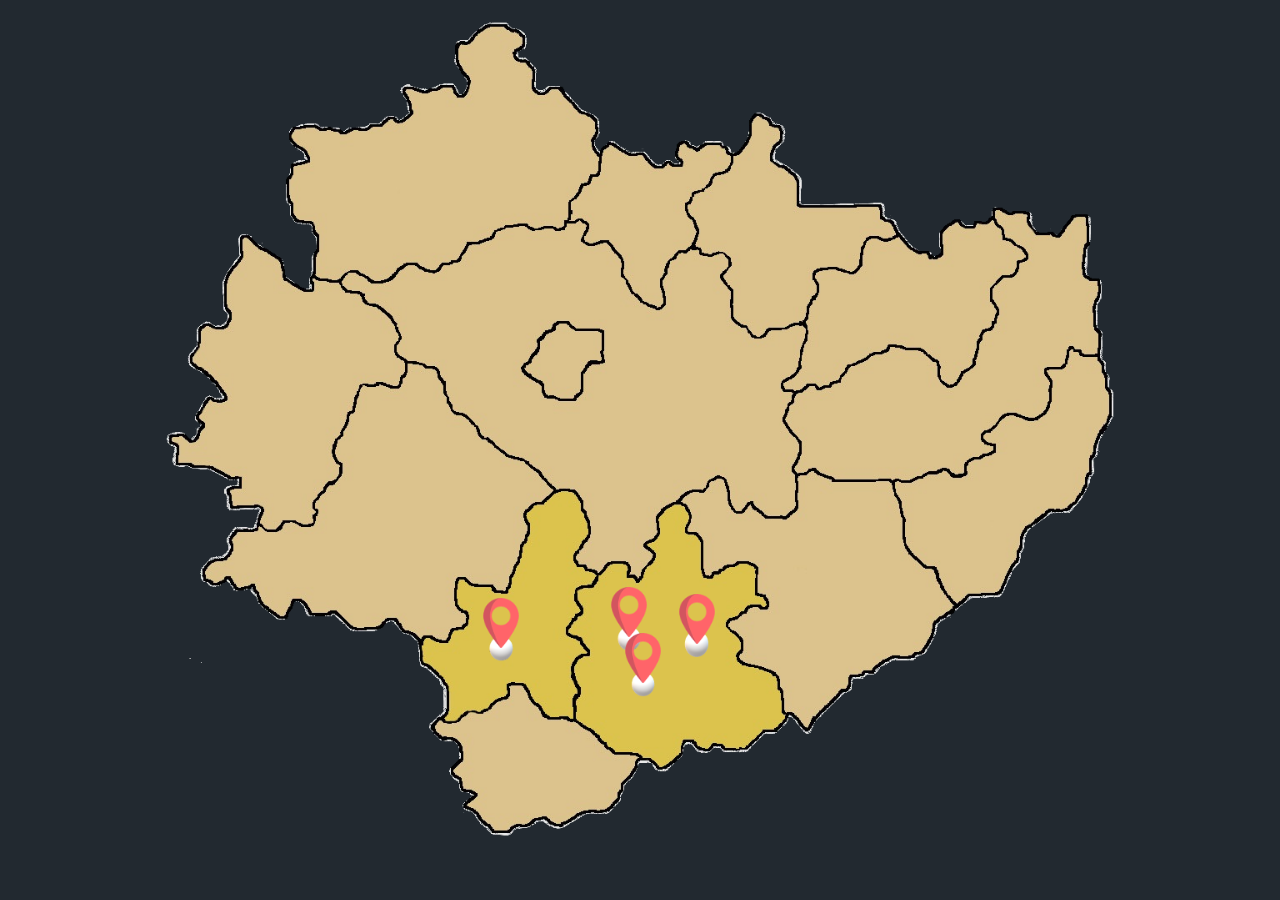
<file: index.html>
<!DOCTYPE html>
<html lang="pl">
    <head>
        <meta charset="UTF-8">
        <title>Nasze miejscowości</title>

        <link rel="stylesheet" href="css/map.css">
    </head>

    <body>

        <div id="map">
            <div class="city" id="bronina"></div>
            <div class="city" id="stopnica"></div>
            <div class="city" id="kozubow"></div>
            <div class="city" id="olganow"></div>
            <img src="img/map.png" width="100%">
        </div>


        <script src="js/jquery-3.3.1.min.js"></script>
        <script src="js/map.js"></script>
    </body>
</html>
</file>
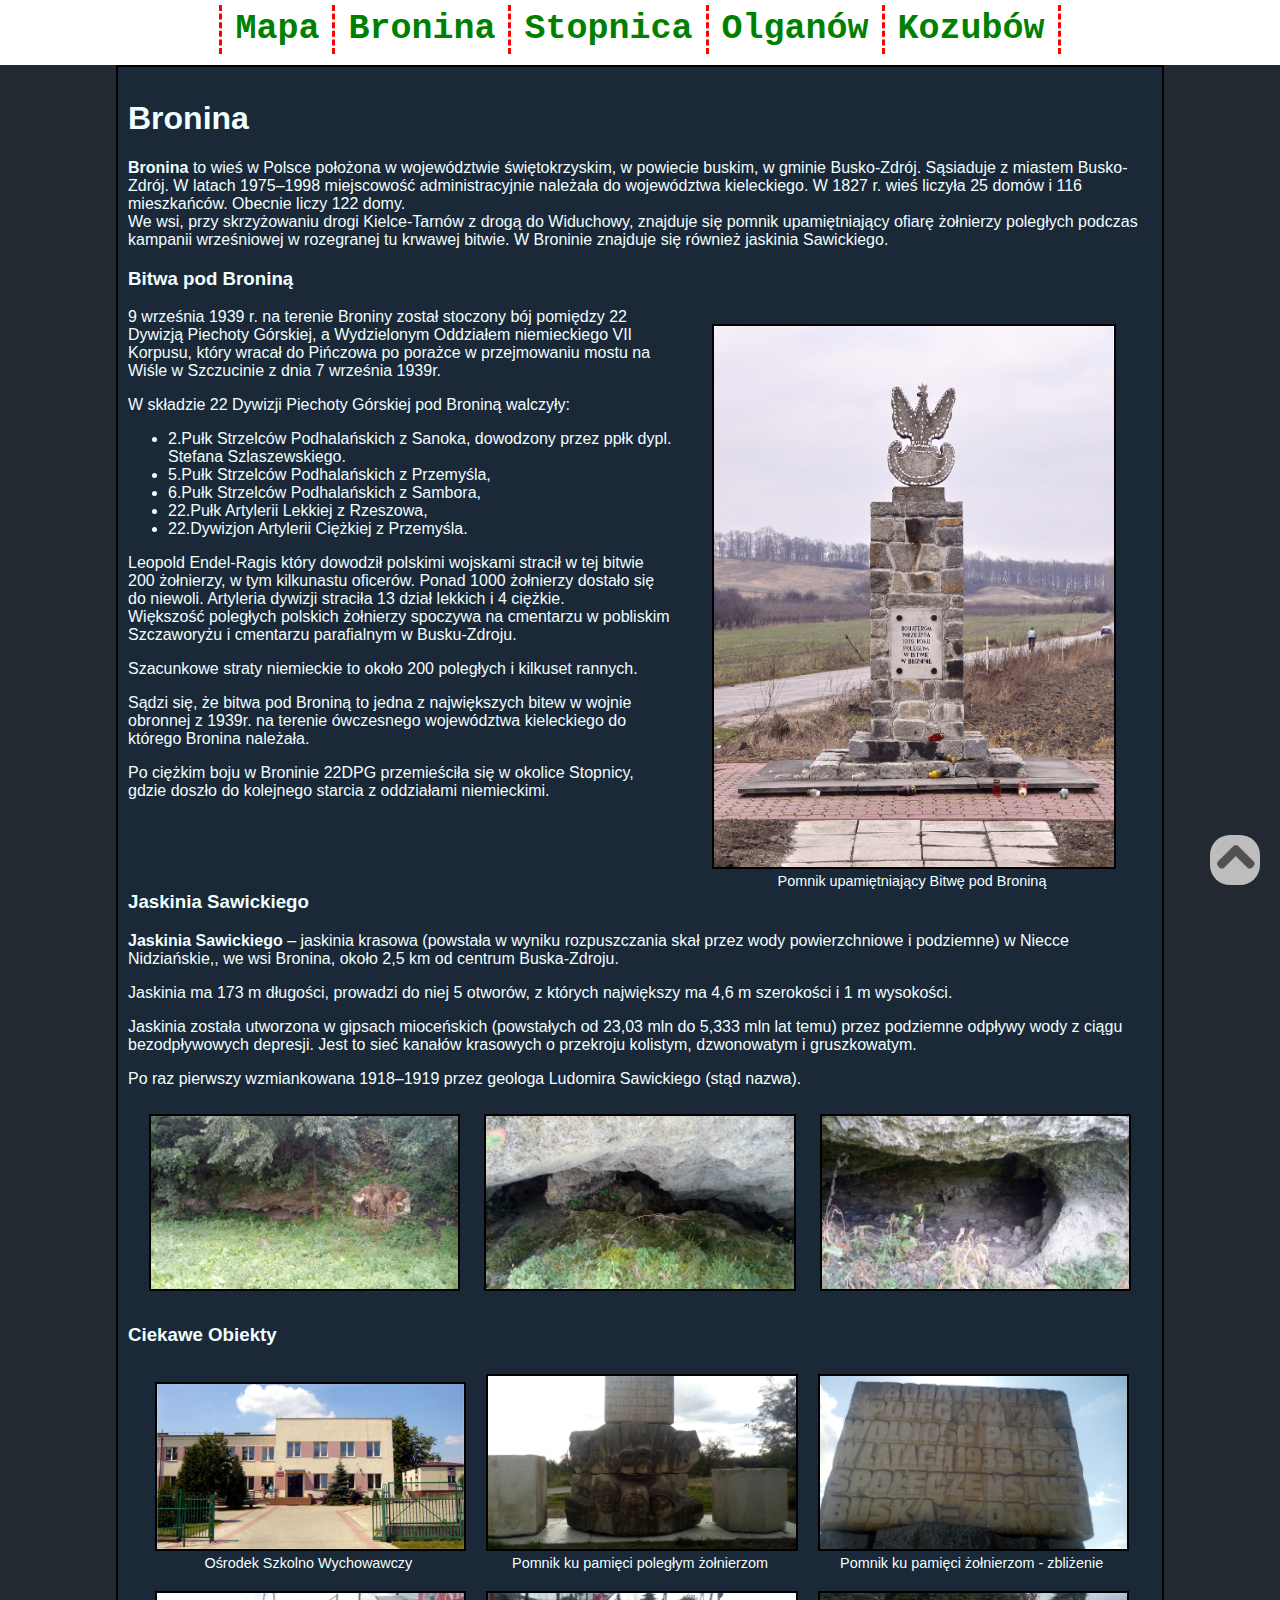
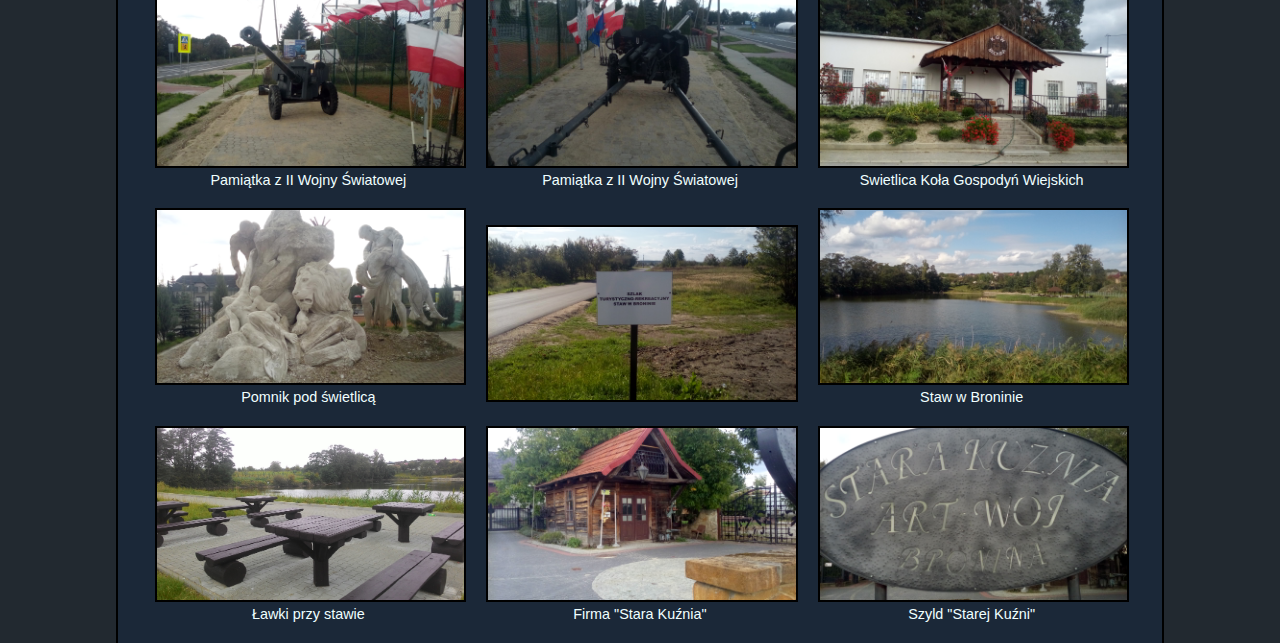
<file: cities/bronina.html>
﻿<!DOCTYPE html>
<html lang="pl">

<head>
	<meta charset="UTF-8">
	<title>Bronina</title>

	<link rel="stylesheet" href="../css/main.css">
	<link rel="stylesheet" href="../css/gallery.css">
</head>

<body id="toTop" onload="setArticleHeight()">
	<div class="navbar">
		<ol class="button">
			<li class="button"><a href="../index.html">Mapa</a></li>
			<li class="button"><a href="bronina.html">Bronina</a>
				<ul>
					<li><a href="bronina.html#main">Ogólnie o Broninie</a></li>
					<li><a href="bronina.html#battle">Bitwa pod Broniną</a></li>
					<li><a href="bronina.html#cave">Jaskinia Sawickiego</a></li>
					<li><a href="bronina.html#objects">Ciekawe Obiekty</a></li>
				</ul>
			</li>
			<li class="button"><a href="stopnica.html">Stopnica</a>
				<ul>
					<li><a href="stopnica.html#main">Ogólnie o Stopnicy</a></li>
					<li><a href="stopnica.html#name">Pochodzenie nazwy</a></li>
					<li><a href="stopnica.html#city">Prawa miejskie</a></li>
					<li><a href="stopnica.html#histry">Historia</a></li>
					<li><a href="stopnica.html#poem"><i>"UKOCHANA MA STOPNICA"</i></a></li>
					<li><a href="sObjects.html">Obiekty</a></li>
				</ul>
			</li>
			<li class="button"><a href="olganow.html">Olganów</a>
				<ul>
					<li><a href="olganow.html#main">Ogólnie o Olganowie</a></li>
					<li><a href="olganow.html#church">Parafia</a></li>
					<li><a href="olganow.html#initiative">Aktywności mieszkańców</a></li>
					<li><a href="olganow.html#monument">Zabytki Olganowa</a></li>
				</ul>
			</li>
			<li class="button"><a href="kozubow.html">Kozubów</a>
				<ul>
					<li><a href="kozubow.html#main">Ogólnie o Kozubowie</a></li>
					<li><a href="kozubow.html#history">Historia</a></li>
					<li><a href="kozubow.html#monument">Pomnik</a></li>
					<li><a href="kozubow.html#landscapePark">Park Krajobrazowy</a></li>
					<li><a href="kozubow.html#school">Szkoła podstawowa</a></li>
					<li><a href="kozubow.html#library">Biblioteka</a></li>
					<li><a href="kozubow.html#firebrigade">Ochotnicza straż pożarna</a></li>
				</ul>
			</li>
		</ol>
	</div>

	<div class="container">
		<div class="article" id="main">
			<h1>Bronina</h1>
			<p>
				<strong>Bronina</strong> to wieś w Polsce położona w województwie świętokrzyskim, w powiecie buskim, w gminie
				Busko-Zdrój. Sąsiaduje z miastem Busko-Zdrój.
				W latach 1975–1998 miejscowość administracyjnie należała do województwa kieleckiego.
				W 1827 r. wieś liczyła 25 domów i 116 mieszkańców. Obecnie liczy 122 domy.<br />
				We wsi, przy skrzyżowaniu drogi Kielce-Tarnów z drogą do Widuchowy, znajduje się pomnik upamiętniający
				ofiarę żołnierzy poległych podczas kampanii wrześniowej w rozegranej tu krwawej bitwie. W Broninie
				znajduje się również jaskinia Sawickiego.
			</p>
		</div>
		<div class="article" id="battle">
			<h3>Bitwa pod Broniną</h3>
			<figure class="side">
				<img src="../img/bronina/battleOfBronina.jpg" width="100%" title="Pomnik upamiętniający Bitwę pod Broniną" />
				<figcaption>Pomnik upamiętniający Bitwę pod Broniną</figcaption>
			</figure>
			<p>
				9 września 1939 r. na terenie Broniny został stoczony bój pomiędzy 22 Dywizją Piechoty Górskiej, a
				Wydzielonym Oddziałem niemieckiego VII Korpusu, który wracał do Pińczowa po porażce w przejmowaniu
				mostu na Wiśle w Szczucinie z dnia 7 września 1939r.</p>
			<p>
				W składzie 22 Dywizji Piechoty Górskiej pod Broniną walczyły:
				<ul>
					<li>2.Pułk Strzelców Podhalańskich z Sanoka, dowodzony przez ppłk dypl. Stefana Szlaszewskiego.</li>
					<li>5.Pułk Strzelców Podhalańskich z Przemyśla,</li>
					<li>6.Pułk Strzelców Podhalańskich z Sambora,</li>
					<li>22.Pułk Artylerii Lekkiej z Rzeszowa,</li>
					<li>22.Dywizjon Artylerii Ciężkiej z Przemyśla.</li>
				</ul>
			</p>
			<p>
				Leopold Endel-Ragis który dowodził polskimi wojskami stracił w tej bitwie 200 żołnierzy, w tym kilkunastu oficerów.
				Ponad 1000 żołnierzy dostało się do niewoli. Artyleria dywizji straciła 13 dział lekkich i 4 ciężkie.<br />
				Większość poległych polskich żołnierzy spoczywa na cmentarzu w pobliskim Szczaworyżu i cmentarzu parafialnym w
				Busku-Zdroju.

			</p>
			<p>
				Szacunkowe straty niemieckie to około 200 poległych i kilkuset rannych.
			</p>
			<p>
				Sądzi się, że bitwa pod Broniną to jedna z największych bitew w wojnie obronnej z 1939r. na terenie ówczesnego
				województwa kieleckiego do którego Bronina należała.
			</p>
			<p>
				Po ciężkim boju w Broninie 22DPG przemieściła się w okolice Stopnicy, gdzie doszło do kolejnego starcia z
				oddziałami niemieckimi.
			</p>
		</div>
		<div class="article" id="cave">
			<h3>Jaskinia Sawickiego</h3>
			<p>
				<strong>Jaskinia Sawickiego</strong> – jaskinia krasowa (powstała w wyniku rozpuszczania skał przez wody
				powierzchniowe i podziemne) w Niecce Nidziańskie,, we wsi Bronina, około 2,5 km od centrum Buska-Zdroju.
			</p>
			<p>
				Jaskinia ma 173 m długości, prowadzi do niej 5 otworów, z których największy ma 4,6 m szerokości i 1 m wysokości.
			</p>
			<p>
				Jaskinia została utworzona w gipsach mioceńskich (powstałych od 23,03 mln do 5,333 mln lat temu) przez podziemne
				odpływy wody z ciągu bezodpływowych depresji. Jest to sieć kanałów krasowych o przekroju kolistym, dzwonowatym i
				gruszkowatym.
			</p>
			<p>
				Po raz pierwszy wzmiankowana 1918–1919 przez geologa Ludomira Sawickiego (stąd nazwa).
			</p>
			<div class="gallery">
				<img src="../img/bronina/cave0.jpg" alt="">
				<img src="../img/bronina/cave1.jpg" alt="">
				<img src="../img/bronina/cave2.jpg" alt="">
			</div>
		</div>
		<div class="article" id="objects">
			<h3>Ciekawe Obiekty</h3>
			<div class="gallery">
				<figure>
					<img src="../img/bronina/SOSWBronina.jpg" alt="" width="100%">
					<figcaption>Ośrodek Szkolno Wychowawczy</figcaption>
				</figure>
				<figure>
					<img src="../img/bronina/some0.jpg" alt="" width="100%">
					<figcaption>Pomnik ku pamięci poległym żołnierzom</figcaption>
				</figure>
				<figure>
					<img src="../img/bronina/some1.jpg" alt="" width="100%">
					<figcaption>Pomnik ku pamięci żołnierzom - zbliżenie</figcaption>
				</figure>
				<figure>
					<img src="../img/bronina/some2.jpg" alt="" width="100%">
					<figcaption>Pamiątka z II Wojny Światowej</figcaption>
				</figure>
				<figure>
					<img src="../img/bronina/some3.jpg" alt="" width="100%">
					<figcaption>Pamiątka z II Wojny Światowej</figcaption>
				</figure>
				<figure>
					<img src="../img/bronina/some4.jpg" alt="" width="100%">
					<figcaption>Swietlica Koła Gospodyń Wiejskich</figcaption>
				</figure>
				<figure>
					<img src="../img/bronina/some5.jpg" alt="" width="100%">
					<figcaption>Pomnik pod świetlicą</figcaption>
				</figure>
				<figure>
					<img src="../img/bronina/some6.jpg" alt="" width="100%">
					<figcaption></figcaption>
				</figure>
				<figure>
					<img src="../img/bronina/lake.jpg" alt="" width="100%">
					<figcaption>Staw w Broninie</figcaption>
				</figure>
				<figure>
					<img src="../img/bronina/table0.jpg" alt="" width="100%">
					<figcaption>Ławki przy stawie</figcaption>
				</figure>
				<figure>
					<img src="../img/bronina/oldForge0.jpg" alt="" width="100%">
					<figcaption>Firma "Stara Kuźnia"</figcaption>
				</figure>
				<figure>
					<img src="../img/bronina/oldForge1.jpg" alt="" width="100%">
					<figcaption>Szyld "Starej Kuźni"</figcaption>
				</figure>
			</div>
		</div>
	</div>
	<a href="#toTop">
		<div class="up"></div>
	</a>

	<script src="../js/jquery-3.3.1.min.js"></script>
	<script src="../js/smoothScroll.js"></script>
	<script src="../js/gallery.js"></script>
	<script src="../js/main.js"></script>

</body>

</html>
</file>
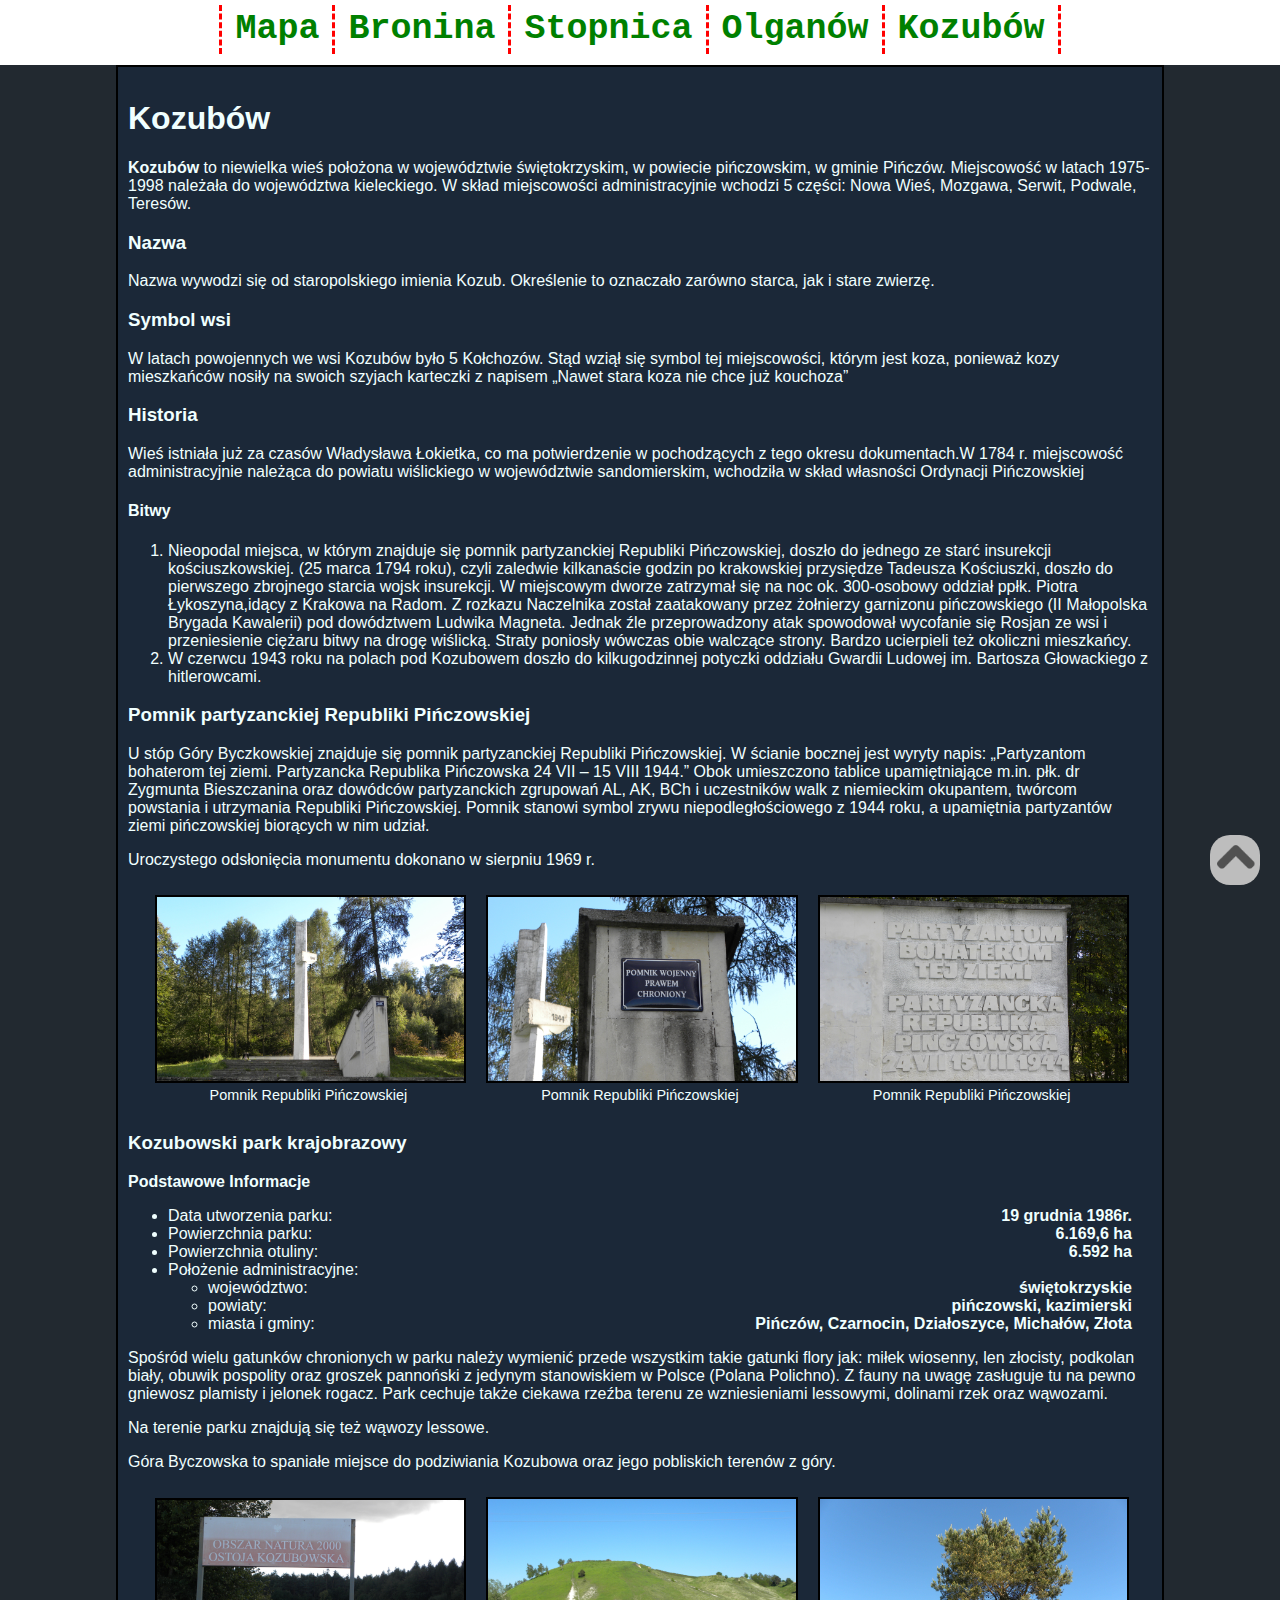
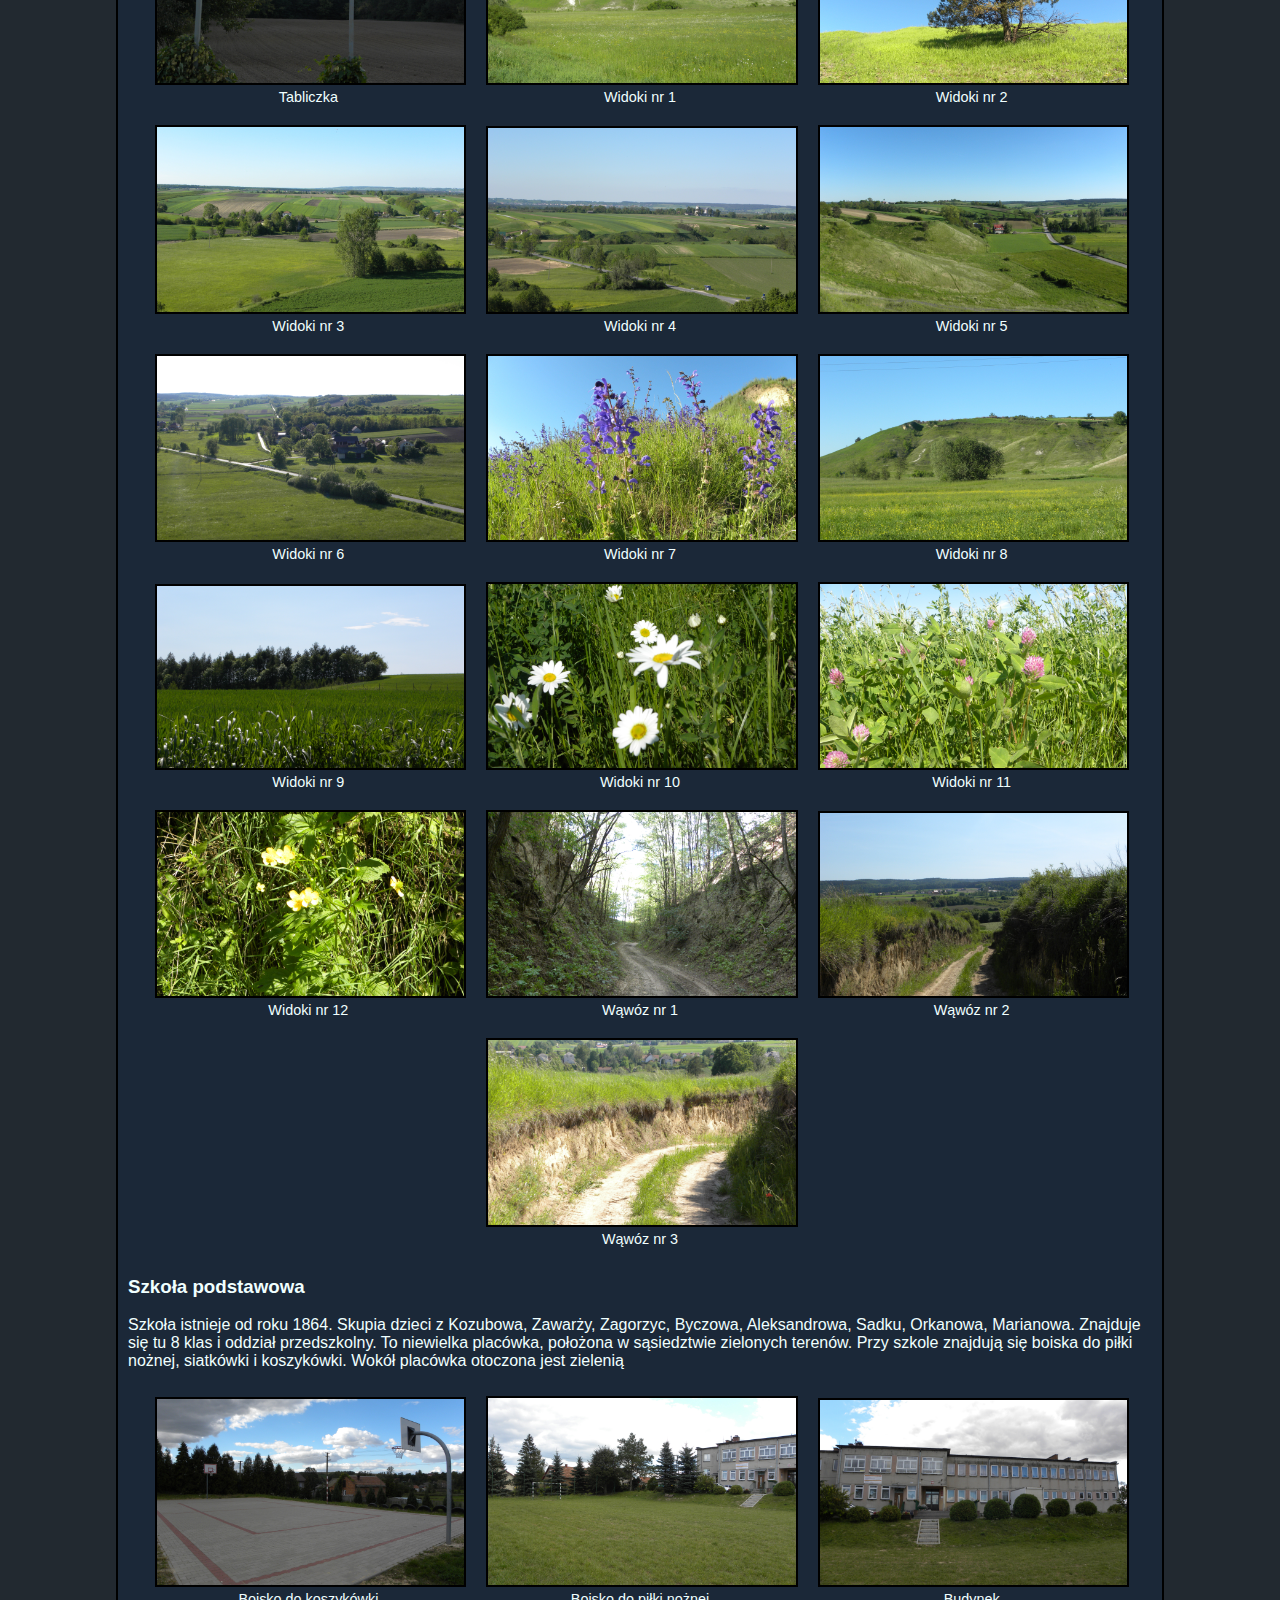
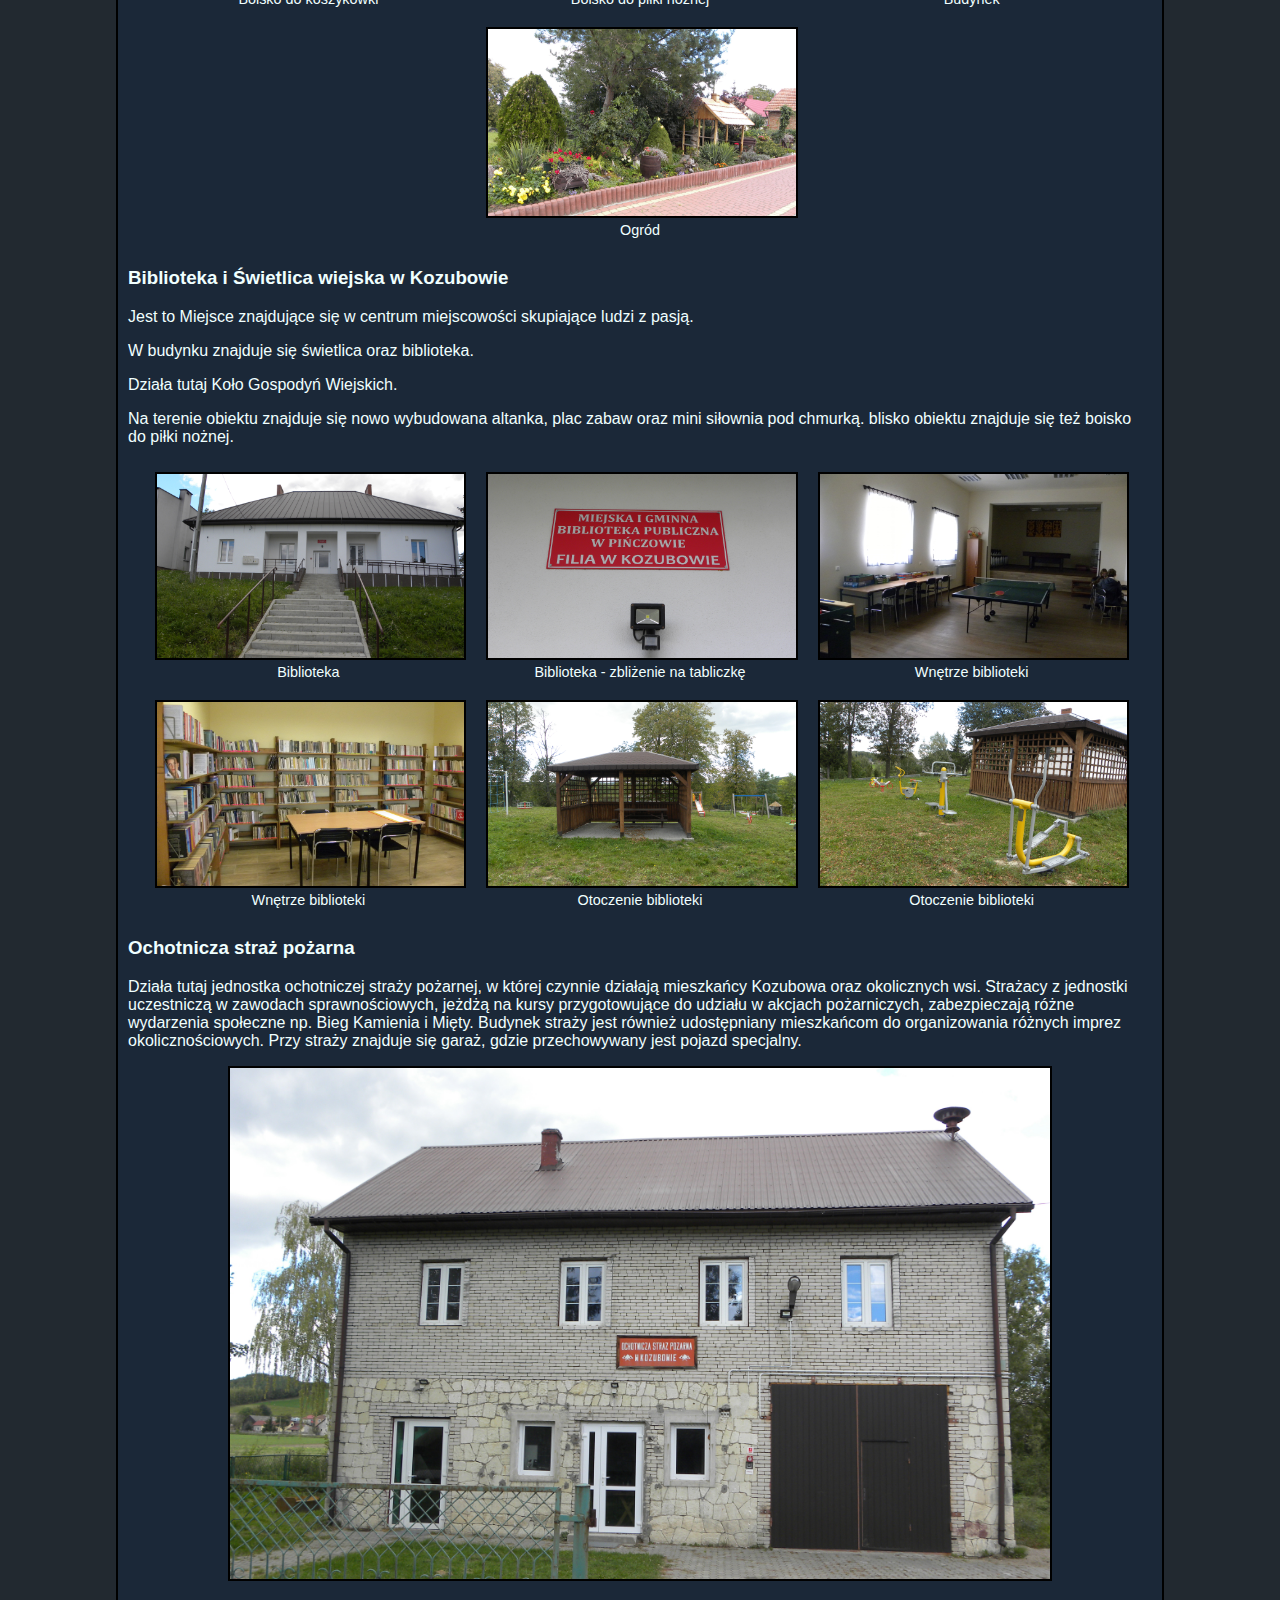
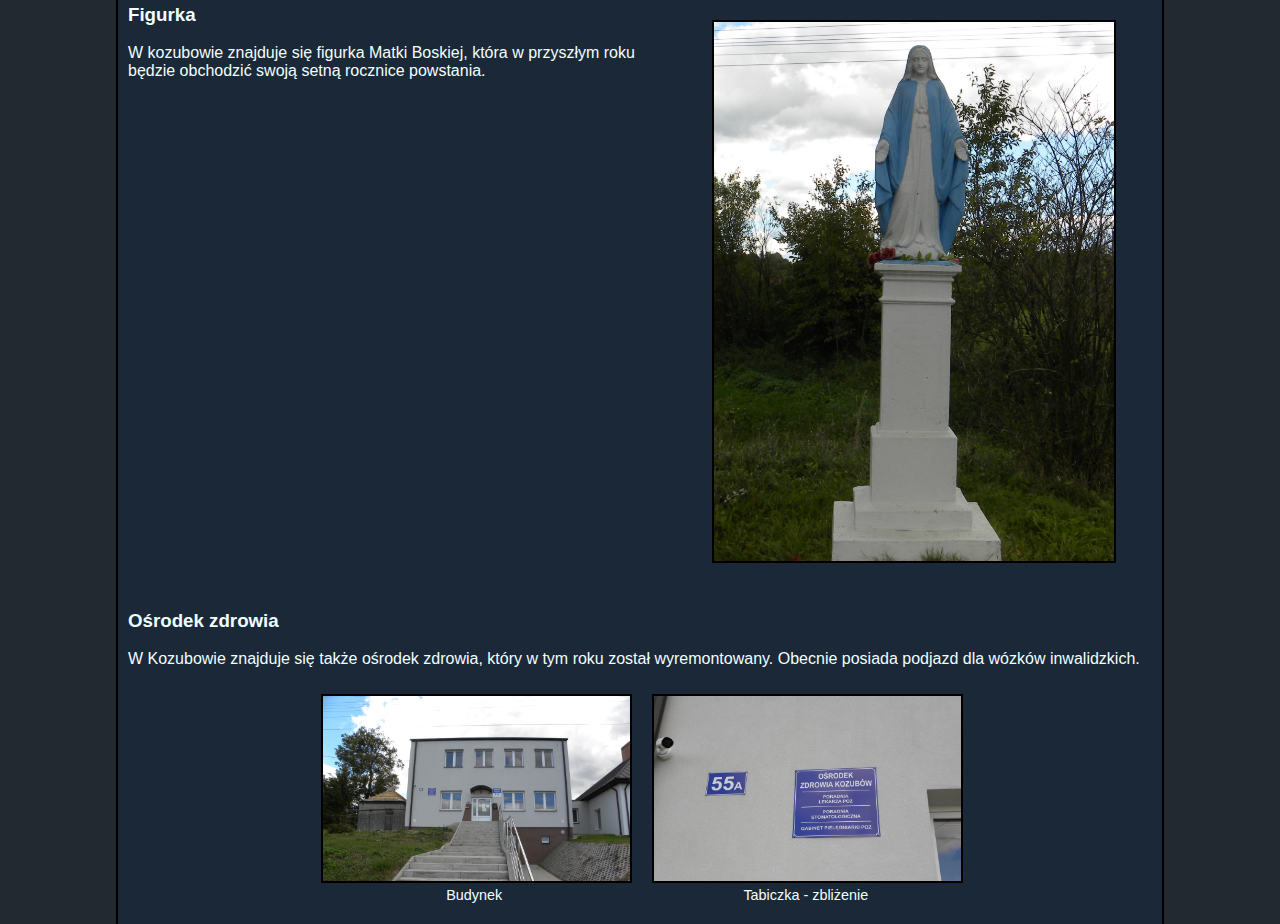
<file: cities/kozubow.html>
﻿<!DOCTYPE html>
<html lang="pl">
<head>
	<meta charset="UTF-8">
	<title>Kozubów</title>

	<link rel="stylesheet" href="../css/main.css">
	<link rel="stylesheet" href="../css/gallery.css">
</head>

<body id="toTop" onload="setArticleHeight()">
	<div class="navbar">
		<ol class="button">
			<li class="button"><a href="../index.html">Mapa</a></li>
			<li class="button"><a href="bronina.html">Bronina</a>
				<ul>
					<li><a href="bronina.html#main">Ogólnie o Broninie</a></li>
					<li><a href="bronina.html#battle">Bitwa pod Broniną</a></li>
					<li><a href="bronina.html#cave">Jaskinia Sawickiego</a></li>
					<li><a href="bronina.html#objects">Ciekawe Obiekty</a></li>
				</ul>
			</li>
			<li class="button"><a href="stopnica.html">Stopnica</a>
				<ul>
					<li><a href="stopnica.html#main">Ogólnie o Stopnicy</a></li>
					<li><a href="stopnica.html#name">Pochodzenie nazwy</a></li>
					<li><a href="stopnica.html#city">Prawa miejskie</a></li>
					<li><a href="stopnica.html#histry">Historia</a></li>
					<li><a href="stopnica.html#poem"><i>"UKOCHANA MA STOPNICA"</i></a></li>
					<li><a href="stopnica.html#objects">Obiekty</a></li>
				</ul>
			</li>
			<li class="button"><a href="olganow.html">Olganów</a>
				<ul>
					<li><a href="olganow.html#main">Ogólnie o Olganowie</a></li>
					<li><a href="olganow.html#church">Parafia</a></li>
					<li><a href="olganow.html#initiative">Aktywności mieszkańców</a></li>
					<li><a href="olganow.html#monument">Zabytki Olganowa</a></li>
				</ul>
			</li>
			<li class="button"><a href="kozubow.html">Kozubów</a>
				<ul>
					<li><a href="kozubow.html#main">Ogólnie o Kozubowie</a></li>
					<li><a href="kozubow.html#history">Historia</a></li>
					<li><a href="kozubow.html#monument">Pomnik</a></li>
					<li><a href="kozubow.html#landscapePark">Park Krajobrazowy</a></li>
					<li><a href="kozubow.html#school">Szkoła podstawowa</a></li>
					<li><a href="kozubow.html#library">Biblioteka</a></li>
					<li><a href="kozubow.html#firebrigade">Ochotnicza straż pożarna</a></li>
				</ul>
			</li>
		</ol>
	</div>

	<div class="container">
		<div class="article" id="main">
			<h1>Kozubów</h1>
			<p>
				<strong>Kozubów</strong> to niewielka wieś położona w województwie świętokrzyskim, w powiecie pińczowskim, w gminie
				Pińczów.
				Miejscowość w latach 1975-1998 należała do województwa kieleckiego.
				W skład miejscowości administracyjnie wchodzi 5 części: Nowa Wieś, Mozgawa, Serwit, Podwale, Teresów.
			</p>
		</div>
		<div class="article" id="name">
			<h3>Nazwa</h3>
			<p>
				Nazwa wywodzi się od staropolskiego imienia Kozub. Określenie to oznaczało zarówno starca, jak i stare zwierzę.</p>
		</div>
		<div class="article" id="sign">
			<h3>Symbol wsi</h3>
			<p>
				W latach powojennych we wsi Kozubów było 5 Kołchozów. Stąd wziął się symbol tej miejscowości, którym jest koza,
				ponieważ kozy mieszkańców nosiły na swoich szyjach karteczki z napisem „Nawet stara koza nie chce już kouchoza”
			</p>
		</div>
		<div class="article" id="history">
			<h3>Historia</h3>
			<p>Wieś istniała już za czasów Władysława Łokietka, co ma potwierdzenie w pochodzących z tego okresu dokumentach.W
				1784 r. miejscowość administracyjnie należąca do powiatu wiślickiego w województwie sandomierskim, wchodziła w
				skład własności Ordynacji Pińczowskiej</p>
			<h4>Bitwy</h4>
			<ol>
				<li>Nieopodal miejsca, w którym znajduje się pomnik partyzanckiej Republiki Pińczowskiej, doszło do jednego ze
					starć insurekcji kościuszkowskiej. (25 marca 1794 roku), czyli zaledwie kilkanaście godzin po krakowskiej
					przysiędze Tadeusza Kościuszki, doszło do pierwszego zbrojnego starcia wojsk insurekcji. W miejscowym dworze
					zatrzymał się na noc ok. 300-osobowy oddział ppłk. Piotra Łykoszyna,idący z Krakowa na Radom. Z rozkazu Naczelnika
					został zaatakowany przez żołnierzy garnizonu pińczowskiego (II Małopolska Brygada Kawalerii) pod dowództwem
					Ludwika Magneta. Jednak źle przeprowadzony atak spowodował wycofanie się Rosjan ze wsi i przeniesienie ciężaru
					bitwy na drogę wiślicką. Straty poniosły wówczas obie walczące strony. Bardzo ucierpieli też okoliczni mieszkańcy.</li>
				<li>W czerwcu 1943 roku na polach pod Kozubowem doszło do kilkugodzinnej potyczki oddziału Gwardii Ludowej im.
					Bartosza Głowackiego z hitlerowcami.</li>
			</ol>
		</div>
		<div class="article" id="monument">
			<h3>Pomnik partyzanckiej Republiki Pińczowskiej</h3>
			<p>U stóp Góry Byczkowskiej znajduje się pomnik partyzanckiej Republiki Pińczowskiej. W ścianie bocznej jest wyryty
				napis: „Partyzantom bohaterom tej ziemi. Partyzancka Republika Pińczowska 24 VII – 15 VIII 1944.” Obok umieszczono
				tablice upamiętniające m.in. płk. dr Zygmunta Bieszczanina oraz dowódców partyzanckich zgrupowań AL, AK, BCh i
				uczestników walk z niemieckim okupantem, twórcom powstania i utrzymania Republiki Pińczowskiej. Pomnik stanowi
				symbol zrywu niepodległościowego z 1944 roku, a upamiętnia partyzantów ziemi pińczowskiej biorących w nim udział.</p>
			<p>Uroczystego odsłonięcia monumentu dokonano w sierpniu 1969 r.</p>
			<div class="gallery">
				<figure>
					<img src="../img/kozubow/monument0.JPG" alt="" width="100%">
					<figcaption>Pomnik Republiki Pińczowskiej</figcaption>
				</figure>
				<figure>
					<img src="../img/kozubow/monument1.JPG" alt="" width="100%">
					<figcaption>Pomnik Republiki Pińczowskiej</figcaption>
				</figure>
				<figure>
					<img src="../img/kozubow/monument2.JPG" alt="" width="100%">
					<figcaption>Pomnik Republiki Pińczowskiej</figcaption>
				</figure>
			</div>
		</div>
		<div class="article" id="landscapePark">
			<h3>Kozubowski park krajobrazowy</h3>
			<p>
				<strong>Podstawowe Informacje</strong>
				<ul>
					<li>Data utworzenia parku: <span class="serialData">19 grudnia 1986r.</span></li>
					<li>Powierzchnia parku:<span class="serialData">6.169,6 ha</span></li>
					<li>Powierzchnia otuliny:<span class="serialData">6.592 ha</span></li>
					<li>Położenie administracyjne:
						<ul>
							<li>województwo:<span class="serialData">świętokrzyskie</span></li>
							<li>powiaty:<span class="serialData">pińczowski, kazimierski</span></li>
							<li>miasta i gminy:<span class="serialData">Pińczów, Czarnocin, Działoszyce, Michałów, Złota</span></li>
						</ul>
					</li>
				</ul>
			</p>
			<p>
				Spośród wielu gatunków chronionych w parku należy wymienić przede wszystkim takie gatunki flory jak: miłek
				wiosenny, len złocisty, podkolan biały, obuwik pospolity oraz groszek pannoński z jedynym stanowiskiem w Polsce
				(Polana Polichno). Z fauny na uwagę zasługuje tu na pewno gniewosz plamisty i jelonek rogacz. Park cechuje także
				ciekawa rzeźba terenu ze wzniesieniami lessowymi, dolinami rzek oraz wąwozami.
			</p>
			<p>Na terenie parku znajdują się też wąwozy lessowe.</p>
			<p>Góra Byczowska to spaniałe miejsce do podziwiania Kozubowa oraz jego pobliskich terenów z góry.</p>
			<div class="gallery">
				<figure>
					<img src="../img/kozubow/landscapePark.JPG" width="100%">
					<figcaption>Tabliczka</figcaption>
				</figure>
				<figure>
					<img src="../img/kozubow/views0.JPG" alt="" width="100%">
					<figcaption>Widoki nr 1</figcaption>
				</figure>
				<figure>
					<img src="../img/kozubow/views1.JPG" alt="" width="100%">
					<figcaption>Widoki nr 2</figcaption>
				</figure>
				<figure>
					<img src="../img/kozubow/views2.JPG" alt="" width="100%">
					<figcaption>Widoki nr 3</figcaption>
				</figure>
				<figure>
					<img src="../img/kozubow/views3.JPG" alt="" width="100%">
					<figcaption>Widoki nr 4</figcaption>
				</figure>
				<figure>
					<img src="../img/kozubow/views4.JPG" alt="" width="100%">
					<figcaption>Widoki nr 5</figcaption>
				</figure>
				<figure>
					<img src="../img/kozubow/views5.JPG" alt="" width="100%">
					<figcaption>Widoki nr 6</figcaption>
				</figure>
				<figure>
					<img src="../img/kozubow/views6.JPG" alt="" width="100%">
					<figcaption>Widoki nr 7</figcaption>
				</figure>
				<figure>
					<img src="../img/kozubow/views7.JPG" alt="" width="100%">
					<figcaption>Widoki nr 8</figcaption>
				</figure>
				<figure>
					<img src="../img/kozubow/views8.JPG" alt="" width="100%">
					<figcaption>Widoki nr 9</figcaption>
				</figure>
				<figure>
					<img src="../img/kozubow/views9.JPG" alt="" width="100%">
					<figcaption>Widoki nr 10</figcaption>
				</figure>
				<figure>
					<img src="../img/kozubow/views10.JPG" alt="" width="100%">
					<figcaption>Widoki nr 11</figcaption>
				</figure>
				<figure>
					<img src="../img/kozubow/views11.JPG" alt="" width="100%">
					<figcaption>Widoki nr 12</figcaption>
				</figure>
				<figure>
					<img src="../img/kozubow/gorge0.JPG" alt="" width="100%">
					<figcaption>Wąwóz nr 1</figcaption>
				</figure>
				<figure>
					<img src="../img/kozubow/gorge1.JPG" alt="" width="100%">
					<figcaption>Wąwóz nr 2</figcaption>
				</figure>
				<figure>
					<img src="../img/kozubow/gorge2.JPG" alt="" width="100%">
					<figcaption>Wąwóz nr 3</figcaption>
				</figure>
			</div>
		</div>
		<div class="article" id="school">
			<h3>Szkoła podstawowa</h3>
			<p>Szkoła istnieje od roku 1864. Skupia dzieci z Kozubowa, Zawarży, Zagorzyc, Byczowa, Aleksandrowa, Sadku,
				Orkanowa, Marianowa. Znajduje się tu 8 klas i oddział przedszkolny. To niewielka placówka, położona w sąsiedztwie
				zielonych terenów. Przy szkole znajdują się boiska do piłki nożnej, siatkówki i koszykówki. Wokół placówka otoczona
				jest zielenią</p>
			<div class="gallery">
				<figure>
					<img src="../img/kozubow/basketball.JPG" alt="" width="100%">
					<figcaption>Boisko do koszykówki</figcaption>
				</figure>
				<figure>
					<img src="../img/kozubow/football.JPG" alt="" width="100%">
					<figcaption>Boisko do piłki nożnej</figcaption>
				</figure>
				<figure>
					<img src="../img/kozubow/building.JPG" alt="" width="100%">
					<figcaption>Budynek</figcaption>
				</figure>
				<figure>
					<img src="../img/kozubow/garden.JPG" alt="" width="100%">
					<figcaption>Ogród</figcaption>
				</figure>
			</div>
		</div>
		<div class="article" id="library">
			<h3>Biblioteka i Świetlica wiejska w Kozubowie</h3>
			<p>Jest to Miejsce znajdujące się w centrum miejscowości skupiające ludzi z pasją.</p>
			<p>W budynku znajduje się świetlica oraz biblioteka.</p>
			<p>Działa tutaj Koło Gospodyń Wiejskich.</p>
			<p>Na terenie obiektu znajduje się nowo wybudowana altanka, plac zabaw oraz mini siłownia pod chmurką. blisko
				obiektu znajduje się też boisko do piłki nożnej.</p>
			<div class="gallery">
				<figure>
					<img src="../img/kozubow/lib0.JPG" alt="" width="100%">
					<figcaption>Biblioteka</figcaption>
				</figure>
				<figure>
					<img src="../img/kozubow/lib1.JPG" alt="" width="100%">
					<figcaption>Biblioteka - zbliżenie na tabliczkę</figcaption>
				</figure>
				<figure>
					<img src="../img/kozubow/libin0.JPG" alt="" width="100%">
					<figcaption>Wnętrze biblioteki</figcaption>
				</figure>
				<figure>
					<img src="../img/kozubow/libin1.JPG" alt="" width="100%">
					<figcaption>Wnętrze biblioteki</figcaption>
				</figure>
				<figure>
					<img src="../img/kozubow/libg0.JPG" alt="" width="100%">
					<figcaption>Otoczenie biblioteki</figcaption>
				</figure>
				<figure>
					<img src="../img/kozubow/libg1.JPG" alt="" width="100%">
					<figcaption>Otoczenie biblioteki</figcaption>
				</figure>
			</div>
		</div>
		<div class="article" id="firebrigade">
			<h3>Ochotnicza straż pożarna</h3>
			<p>Działa tutaj jednostka ochotniczej straży pożarnej, w której czynnie działają mieszkańcy Kozubowa oraz
				okolicznych wsi. Strażacy z jednostki uczestniczą w zawodach sprawnościowych, jeżdżą na kursy przygotowujące do
				udziału w akcjach pożarniczych, zabezpieczają różne wydarzenia społeczne np. Bieg Kamienia i Mięty. Budynek straży
				jest również udostępniany mieszkańcom do organizowania różnych imprez okolicznościowych. Przy straży znajduje się
				garaż, gdzie przechowywany jest pojazd specjalny.</p>
			<div class="center">
				<img src="../img/kozubow/firebrigade.JPG" width="80%">
			</div>
		</div>
		<div class="article" id="figure">
			<figure class="side">
				<img src="../img/kozubow/figure.JPG" width="100%">
			</figure>
			<h3>Figurka</h3>
			<p>W kozubowie znajduje się figurka Matki Boskiej, która w przyszłym roku będzie obchodzić swoją setną rocznice powstania.</p>
		</div>
		<div class="article" id="healthcentre">
			<h3>Ośrodek zdrowia</h3>
			<p>W Kozubowie znajduje się także ośrodek zdrowia, który w tym roku został wyremontowany. Obecnie posiada podjazd dla wózków inwalidzkich.</p>
			<div class="gallery">
				<figure>
					<img src="../img/kozubow/healthCentre0.JPG" alt="" width="100%">
					<figcaption>Budynek</figcaption>
				</figure>
				<figure>
					<img src="../img/kozubow/healthCentre1.JPG" alt="" width="100%">
					<figcaption>Tabiczka - zbliżenie</figcaption>
				</figure>
			</div>
		</div>


	</div>
	<a href="#toTop">
		<div class="up"></div>
	</a>

	<script src="../js/jquery-3.3.1.min.js"></script>
	<script src="../js/smoothScroll.js"></script>
	<script src="../js/gallery.js"></script>
	<script src="../js/main.js"></script>

</body>

</html>
</file>
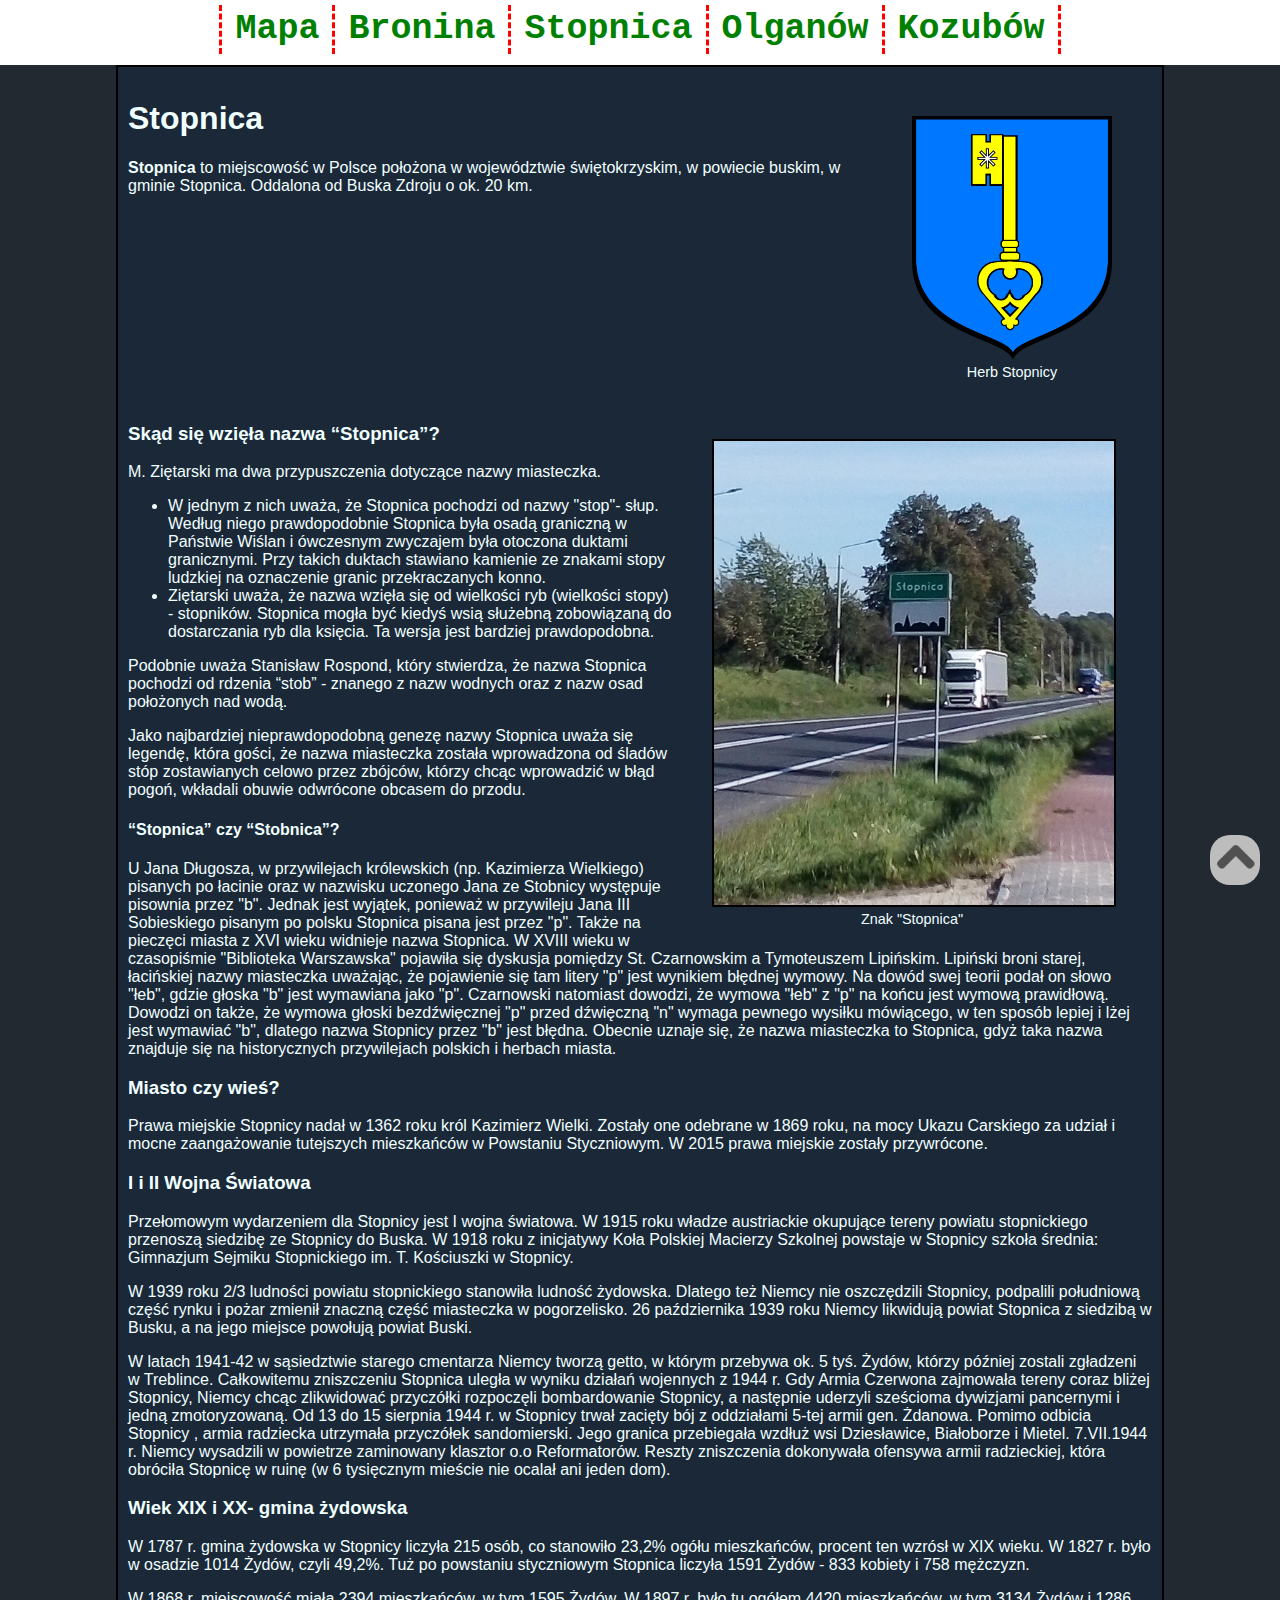
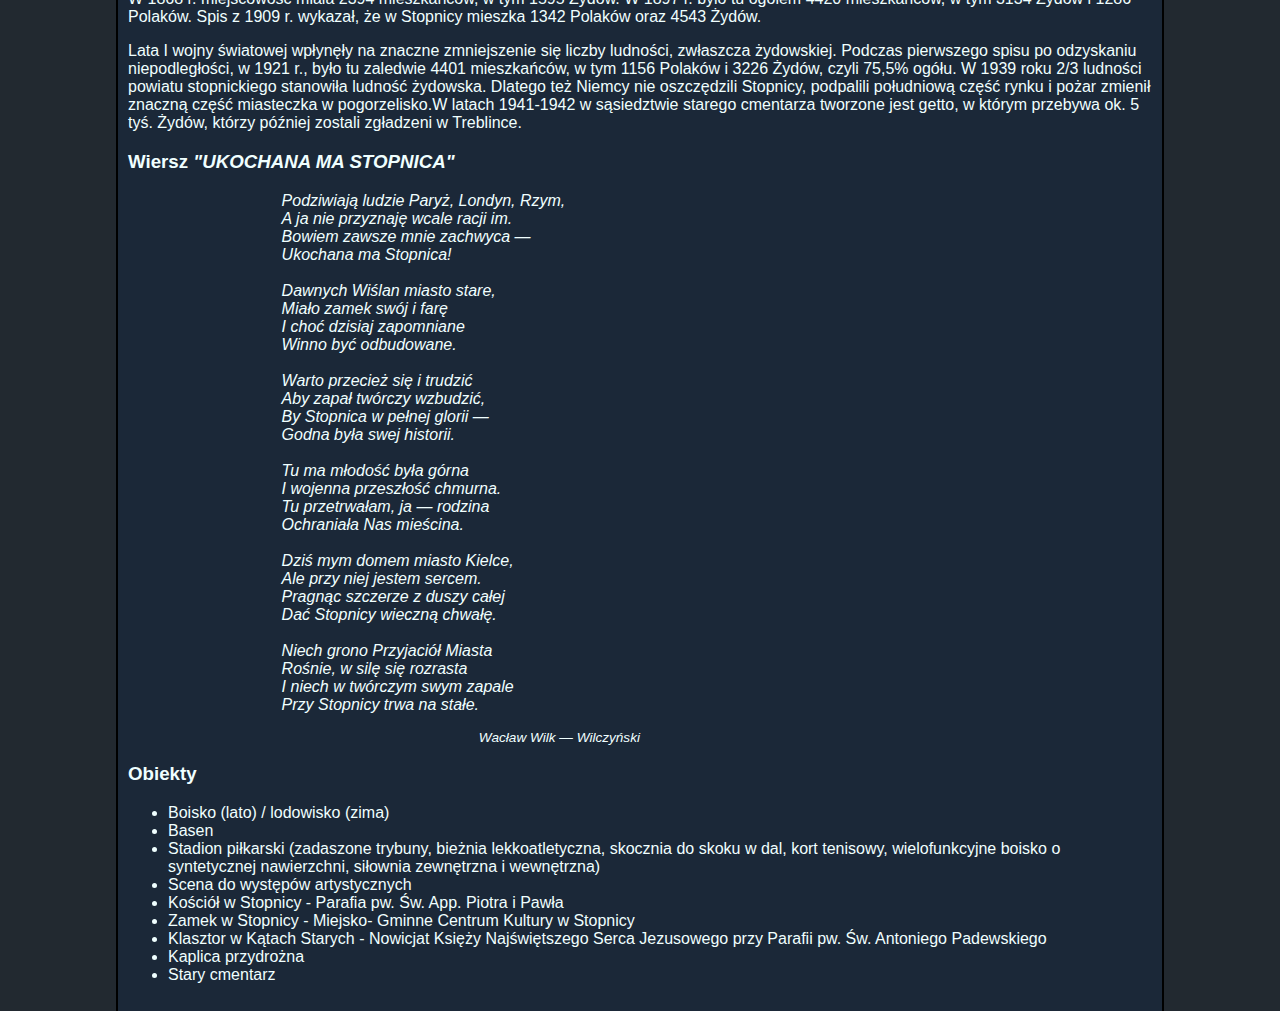
<file: cities/stopnica.html>
﻿<!DOCTYPE html>
<html lang="pl">

<head>
	<meta charset="UTF-8">
	<title>Stopnica</title>

	<link rel="stylesheet" href="../css/main.css">
	<link rel="stylesheet" href="../css/gallery.css">
</head>

<body id="toTop" onload="setArticleHeight()">
	<div class="navbar">
		<ol class="button">
			<li class="button"><a href="../index.html">Mapa</a></li>
			<li class="button"><a href="bronina.html">Bronina</a>
				<ul>
					<li><a href="bronina.html#main">Ogólnie o Broninie</a></li>
					<li><a href="bronina.html#battle">Bitwa pod Broniną</a></li>
					<li><a href="bronina.html#cave">Jaskinia Sawickiego</a></li>
					<li><a href="bronina.html#objects">Ciekawe Obiekty</a></li>
				</ul>
			</li>
			<li class="button"><a href="stopnica.html">Stopnica</a>
				<ul>
					<li><a href="stopnica.html#main">Ogólnie o Stopnicy</a></li>
					<li><a href="stopnica.html#name">Pochodzenie nazwy</a></li>
					<li><a href="stopnica.html#city">Prawa miejskie</a></li>
					<li><a href="stopnica.html#histry">Historia</a></li>
					<li><a href="stopnica.html#poem"><i>"UKOCHANA MA STOPNICA"</i></a></li>
					<li><a href="sObjects.html">Obiekty</a></li>
				</ul>
			</li>
			<li class="button"><a href="olganow.html">Olganów</a>
				<ul>
					<li><a href="olganow.html#main">Ogólnie o Olganowie</a></li>
					<li><a href="olganow.html#church">Parafia</a></li>
					<li><a href="olganow.html#initiative">Aktywności mieszkańców</a></li>
					<li><a href="olganow.html#monument">Zabytki Olganowa</a></li>
				</ul>
			</li>
			<li class="button"><a href="kozubow.html">Kozubów</a>
				<ul>
					<li><a href="kozubow.html#main">Ogólnie o Kozubowie</a></li>
					<li><a href="kozubow.html#history">Historia</a></li>
					<li><a href="kozubow.html#monument">Pomnik</a></li>
					<li><a href="kozubow.html#landscapePark">Park Krajobrazowy</a></li>
					<li><a href="kozubow.html#school">Szkoła podstawowa</a></li>
					<li><a href="kozubow.html#library">Biblioteka</a></li>
					<li><a href="kozubow.html#firebrigade">Ochotnicza straż pożarna</a></li>
				</ul>
			</li>
		</ol>
	</div>

	<div class="container">
		<div class="article" id="main">
			<figure class="side" id="herb">
				<img src="../img/stopnica/herb.png" width="100%" style="border: none;" />
				<figcaption>Herb Stopnicy</figcaption>
			</figure>
			<h1>Stopnica</h1>
			<p>
				<strong>Stopnica</strong> to miejscowość w Polsce położona w województwie świętokrzyskim, w powiecie buskim, w
				gminie
				Stopnica. Oddalona od Buska Zdroju o ok. 20 km.
			</p>
		</div>
		<div class="article" id="name">
			<figure class="side">
				<img src="../img/stopnica/sign.png" width="100%"/>
				<figcaption>Znak "Stopnica"</figcaption>
			</figure>
			<h3>Skąd się wzięła nazwa “Stopnica”?</h3>
			<p>
				M. Ziętarski ma dwa przypuszczenia dotyczące nazwy miasteczka.
				<ul>
					<li>W jednym z nich uważa, że Stopnica pochodzi od nazwy "stop"- słup. Według niego prawdopodobnie Stopnica była
						osadą graniczną w Państwie Wiślan i ówczesnym zwyczajem była otoczona duktami granicznymi. Przy takich duktach
						stawiano kamienie ze znakami stopy ludzkiej na oznaczenie granic przekraczanych konno.</li>
					<li>Ziętarski uważa, że nazwa wzięła się od wielkości ryb (wielkości stopy) - stopników. Stopnica mogła być kiedyś
						wsią służebną zobowiązaną do dostarczania ryb dla księcia. Ta wersja jest bardziej prawdopodobna.</li>
				</ul>
			</p>
			<p>
				Podobnie uważa Stanisław Rospond, który stwierdza, że nazwa Stopnica pochodzi od rdzenia “stob” - znanego z nazw
				wodnych oraz z nazw osad położonych nad wodą.
			</p>
			<p>
				Jako najbardziej nieprawdopodobną genezę nazwy Stopnica uważa się legendę, która gości, że nazwa miasteczka została
				wprowadzona od śladów stóp zostawianych celowo przez zbójców, którzy chcąc wprowadzić w błąd pogoń, wkładali obuwie
				odwrócone obcasem do przodu.
			</p>

			<div class="article">
				<h4>“Stopnica” czy “Stobnica”?</h4>
				<p>
					U Jana Długosza, w przywilejach królewskich (np. Kazimierza Wielkiego) pisanych po łacinie oraz w nazwisku
					uczonego Jana ze Stobnicy występuje pisownia przez "b".
					Jednak jest wyjątek, ponieważ w przywileju Jana III Sobieskiego pisanym po polsku Stopnica pisana jest przez "p".
					Także na pieczęci miasta z XVI wieku widnieje nazwa Stopnica.
					W XVIII wieku w czasopiśmie "Biblioteka Warszawska" pojawiła się dyskusja pomiędzy St. Czarnowskim a Tymoteuszem
					Lipińskim. Lipiński broni starej, łacińskiej nazwy miasteczka uważając, że pojawienie się tam litery "p" jest
					wynikiem błędnej wymowy. Na dowód swej teorii podał on słowo "łeb", gdzie głoska "b" jest wymawiana jako "p".
					Czarnowski natomiast dowodzi, że wymowa "łeb" z "p" na końcu jest wymową prawidłową. Dowodzi on także, że wymowa
					głoski bezdźwięcznej "p" przed dźwięczną "n" wymaga pewnego wysiłku mówiącego, w ten sposób lepiej i lżej jest
					wymawiać "b", dlatego nazwa Stopnicy przez "b" jest błędna. Obecnie uznaje się, że nazwa miasteczka to Stopnica,
					gdyż taka nazwa znajduje się na historycznych przywilejach polskich i herbach miasta.

				</p>
			</div>
		</div>
		<div class="article" id="city">
			<h3>Miasto czy wieś?</h3>
			<p>
				Prawa miejskie Stopnicy nadał w 1362 roku król Kazimierz Wielki. Zostały one odebrane w 1869 roku, na mocy Ukazu
				Carskiego za udział i mocne zaangażowanie tutejszych mieszkańców w Powstaniu Styczniowym. W 2015 prawa miejskie
				zostały przywrócone.
			</p>
		</div>
		<div class="article" id="histry">
			<h3>I i II Wojna Światowa</h3>
			<p>
				Przełomowym wydarzeniem dla Stopnicy jest I wojna światowa. W 1915 roku władze austriackie okupujące tereny powiatu
				stopnickiego przenoszą siedzibę ze Stopnicy do Buska. W 1918 roku z inicjatywy Koła Polskiej Macierzy Szkolnej
				powstaje w Stopnicy szkoła średnia: Gimnazjum Sejmiku Stopnickiego im. T. Kościuszki w Stopnicy.
			</p>
			<p>
				W 1939 roku 2/3 ludności powiatu stopnickiego stanowiła ludność żydowska. Dlatego też Niemcy nie oszczędzili
				Stopnicy, podpalili południową część rynku i pożar zmienił znaczną część miasteczka w pogorzelisko. 26 października
				1939 roku Niemcy likwidują powiat Stopnica z siedzibą w Busku, a na jego miejsce powołują powiat Buski.
			</p>
			<p>
				W latach 1941-42 w sąsiedztwie starego cmentarza Niemcy tworzą getto, w którym przebywa ok. 5 tyś. Żydów, którzy
				później zostali zgładzeni w Treblince. Całkowitemu zniszczeniu Stopnica uległa w wyniku działań wojennych z 1944 r.
				Gdy Armia Czerwona zajmowała tereny coraz bliżej Stopnicy, Niemcy chcąc zlikwidować przyczółki rozpoczęli
				bombardowanie Stopnicy, a następnie uderzyli sześcioma dywizjami pancernymi i jedną zmotoryzowaną. Od 13 do 15
				sierpnia 1944 r. w Stopnicy trwał zacięty bój z oddziałami 5-tej armii gen. Żdanowa. Pomimo odbicia Stopnicy ,
				armia radziecka utrzymała przyczółek sandomierski. Jego granica przebiegała wzdłuż wsi Dziesławice, Białoborze i
				Mietel. 7.VII.1944 r. Niemcy wysadzili w powietrze zaminowany klasztor o.o Reformatorów. Reszty zniszczenia
				dokonywała ofensywa armii radzieckiej, która obróciła Stopnicę w ruinę (w 6 tysięcznym mieście nie ocalał ani jeden
				dom).

			</p>


			<h3>Wiek XIX i XX- gmina żydowska</h3>
			<p>
				W 1787 r. gmina żydowska w Stopnicy liczyła 215 osób, co stanowiło 23,2% ogółu mieszkańców, pro­cent ten wzrósł w
				XIX wieku. W 1827 r. było w osadzie 1014 Żydów, czyli 49,2%. Tuż po powstaniu styczniowym Stopnica liczyła 1591
				Żydów - 833 kobiety i 758 mężczyzn.
			</p>
			<p>
				W 1868 r. miejscowość miała 2394 mieszkańców, w tym 1595 Żydów. W 1897 r. było tu ogółem 4420 miesz­kańców, w tym
				3134 Żydów i 1286 Polaków. Spis z 1909 r. wykazał, że w Stopnicy mieszka 1342 Polaków oraz 4543 Żydów.
			</p>
			<p>
				Lata I wojny światowej wpłynęły na znaczne zmniej­szenie się liczby ludności, zwłaszcza żydowskiej. Pod­czas
				pierwszego spisu po odzyskaniu niepodległości, w 1921 r., było tu zaledwie 4401 mieszkańców, w tym 1156 Polaków i
				3226 Żydów, czyli 75,5% ogółu. W 1939 roku 2/3 ludności powiatu stopnickiego stanowiła ludność żydowska. Dlatego
				też Niemcy nie oszczędzili Stopnicy, podpalili południową część rynku i pożar zmienił znaczną część miasteczka w
				pogorzelisko.W latach 1941-1942 w sąsiedztwie starego cmentarza tworzone jest getto, w którym przebywa ok. 5 tyś.
				Żydów, którzy później zostali zgładzeni w Treblince.
			</p>
		</div>
		<div class="article" id="poem">
			<h3>Wiersz <i>"UKOCHANA MA STOPNICA"</i></h3>
			<p>
				Podziwiają ludzie Paryż, Londyn, Rzym,<br />
				A ja nie przyznaję wcale racji im.<br />
				Bowiem zawsze mnie zachwyca — <br />
				Ukochana ma Stopnica!<br />
				<br />
				Dawnych Wiślan miasto stare,<br /> 
				Miało zamek swój i farę<br />
				I choć dzisiaj zapomniane <br />
				Winno być odbudowane.<br />
				<br />
				Warto przecież się i trudzić<br />
				Aby zapał twórczy wzbudzić, <br />
				By Stopnica w pełnej glorii — <br />
				Godna była swej historii.<br />
				<br />
				Tu ma młodość była górna<br />
				I wojenna przeszłość chmurna. <br />
				Tu przetrwałam, ja — rodzina <br />
				Ochraniała Nas mieścina.<br />
				<br />
				Dziś mym domem miasto Kielce, <br />
				Ale przy niej jestem sercem. <br />
				Pragnąc szczerze z duszy całej <br />
				Dać Stopnicy wieczną chwałę.<br />
				<br />
				Niech grono Przyjaciół Miasta <br />
				Rośnie, w silę się rozrasta<br />
				I niech w twórczym swym zapale <br />
				Przy Stopnicy trwa na stałe.<br />
			</p>
			<p class="signature">
				Wacław Wilk — Wilczyński
			</p>
		</div>
		<div class="article" id="objects">
			<h3>Obiekty</h3>
			<ul>
				<li><a href="sObjects.html">Boisko (lato) / lodowisko (zima)</a></li>
				<li><a href="sObjects.html">Basen</a></li>
				<li><a href="sObjects.html">Stadion piłkarski (zadaszone trybuny, bieżnia lekkoatletyczna, skocznia do skoku w
						dal, kort tenisowy, wielofunkcyjne boisko o syntetycznej nawierzchni, siłownia zewnętrzna i wewnętrzna)</a></li>
				<li><a href="sObjects.html">Scena do występów artystycznych</a></li>
				<li><a href="sObjects.html#church">Kościół w Stopnicy - Parafia pw. Św. App. Piotra i Pawła</a></li>
				<li><a href="sObjects.html#castle">Zamek w Stopnicy - Miejsko- Gminne Centrum Kultury w Stopnicy</a></li>
				<li><a href="sObjects.html#monastery">Klasztor w Kątach Starych - Nowicjat Księży Najświętszego Serca Jezusowego przy
						Parafii pw. Św. Antoniego Padewskiego
					</a></li>
				<li><a href="sObjects.html#more">Kaplica przydrożna</a></li>
				<li><a href="sObjects.html#more">Stary cmentarz</a></li>
			</ul>
		</div>

	</div>
	<a href="#toTop">
		<div class="up"></div>
	</a>

	<script src="../js/jquery-3.3.1.min.js"></script>
	<script src="../js/smoothScroll.js"></script>
	<script src="../js/gallery.js"></script>
	<script src="../js/main.js"></script>

</body>

</html>
</file>
<file: css/map.css>
html, body {
    background: #222930;
    color: #303030;
    font-family: Arial;
    text-align: center;
    margin: 0;
    padding: 0;
}

#map {
    position: relative;
    /* background-image: url("../img/map.png"); */
    /* height: 100%; */
    /* background-size: 100%; */
    width: 1000px;;
    /* top: -300px; */
    /* left: 50%; */
    display: inline-block;
}

#map .cityInfo {
    position: absolute;
    top: 60%;
    left: 0;
    height: 120px;
    width: 400px;
    background-color: #e4e4e4;
    text-align: left;
    padding: 10px;
    border-radius: 4px;
    border: #303030 solid 1px;
    display: none;
    cursor: pointer;
}

#map h3 {
    margin: 10px;
}

.city {
    position: absolute;
    height: 50px;
    width: 50px;
    background-image: url('../img/sign.png');
    background-size: 100%;
    cursor: pointer;
}

#bronina {
    bottom: 26.1%;
    /* bottom: 260px; */
    left: 46.4%;
    /* left: 465px; */
}

#stopnica {
    bottom: 25.3%;
    left: 53.2%;
}

#kozubow{
    bottom: 24.8%;
    left: 33.6%;
}

#olganow {
    bottom: 20.7%;
    left: 47.8%;
}
</file>
<file: css/main.css>
body {
    background: #222930;
    color: #f0ffff;
    font-family: Arial;
    margin: 0;
    padding: 0;
}

/* Nav style */
.navbar {
    background-color: #fff;
    text-align: center;
    color: green;
    font-weight: bold;
    font-size: 35px;
    font-family: monospace, Bookman, Arial;
    padding-top: 5px;
    /* width: 100%; */
    position: sticky;
    top: 0;
    left: 0;
}

ol.button > li > ul {
    list-style-type: none;
    padding: 7px;
    margin: 0;
    position: absolute;
    /* left: 0; */
    z-index: 99;
    background-color: #8f8f8f;
    font-size: 0.7em;
    border-radius: 5%;
    display: none;
}

ol.button > li > ul > li:hover {
    background-color: #9f9f9f;
    transition: 0.2s;
    
}

ol.button > li > ul > li > a {
    color: #e6e4e4;
}

ol.button > li > ul > li:hover > a {
    color: #535353;
    transition: 0.2s;
}

ol.button {
    margin: 0;
    padding: 0;
    background-color: #fff;
    list-style-type: none;
    display: inline-block;
}

ol.button > li {
    border-right: red dashed 3px;
    line-height: 140%;
    float: left;
    padding: 0 13px;
}

ol.button > li > ul > li { border-top: red dashed 2px;}
ol.button > li > ul > li:last-child { border-bottom: red dashed 2px;}
ol.button > li:first-child { border-left: red dashed 3px; }
ol.button > li:hover { background-color: #eee; transition: 0.15s;}
ol.button > li:hover > ul { display: block;}
ol.button a { text-decoration: none; color: green; }

/*///////////////////////////////////*/

.container {
    width: 80%;
    margin-left: auto;
    margin-right: auto;
    background-color: #1b2838;
    padding: 12px 10px;
    border: black solid 2px;
}

.side {
    float: right;
    width: 400px;
}

.side img {
    border: black solid 2px;
}

figcaption {
    text-align: center;
    font-size: 0.9em;
    font-weight: 500;
}

.up {
    position: fixed;
    right: 20px;
    bottom: 15px;
    height: 50px;
    width: 50px;
    border-radius: 40%;
    background: #bdbdbd url("../img/arrowUp.png");
    background-size: 100%;
}

div.gallery { text-align: center;}

div.gallery figure {
    margin: 10px;
    width: 30%;
    display: inline-block;
}

div.gallery > img {
    width: 30%;
    margin: 10px;
}

div.gallery img {
    border: black solid 2px;
    cursor: pointer;
}
/* div#monument > .gallery { text-align: left;} */

span.serialData {
    float: right;
    margin-right: 20px;
    font-weight: 600;
}

#herb {
     width: 200px;
}

div#poem {
    width: 50%;
}

div#poem p {
    font-style: italic;
    margin-left: 30%;
}

div#poem p.signature {
    text-align: right;
    font-size: 0.85em;
}

a {
    color: #f0ffff;
    text-decoration: none;
}

a:hover { color: #c0cccc;}

div.center { text-align: center;}
div.center > img { border: black solid 2px;}
</file>
<file: css/gallery.css>
div.DisplayGallery {
    /* width: 70% */
    width: 885px; 
    height: 580px;
    background-color: #b8b8b8;
    color: black;
    padding: 30px;
    padding-top: 20px;
    /* margin-top: 10%; */
    margin-left: auto;
    margin-right: auto;
    border-radius: 20px;
    position: relative;
    top: 50%;
    transform: translateY(-50%);
}

div#img {
    margin: 15px;
    height: 90%;
    text-align: center;
}

.DisplayGallery #title, .DisplayGallery #counter {
    display: inline;
}

.DisplayGallery > div#TopBar {
    width: 100%;
}

.DisplayGallery #counter {
    float: right;
    margin-right: 50px;
}

/* div#img img {
    margin-right: auto;
    margin-left: auto;
} */

.background {
    background-color: rgba(0, 0, 0, 0.8);
    margin: 0;
    padding: 0;
    height: 100%;
    width: 100%;
    position: fixed;
    z-index: 100;
    top: 0;
    left: 0;
}

/* body {
    height: 650px;
    background: white;
    padding: 0;
    margin: 0;
} */

.arrow {
    width: 75px;
    height: 75px;
    position: absolute;
    background-color: white;
    border: #ebebeb solid 4px;
    border-radius: 100%;
    top: 50%;
    transition: 0.3s;
}

.arrow:hover { border: #838383 solid 4px;}

.arrowLeft {
    cursor: pointer;
    transform: translateY(-50%) rotate(-90deg);
    left: -35px;;
}

.arrowRight {
    cursor: pointer;
    transform: rotate(90deg) translate(-50%);
    right: -35px;
}
</file>
